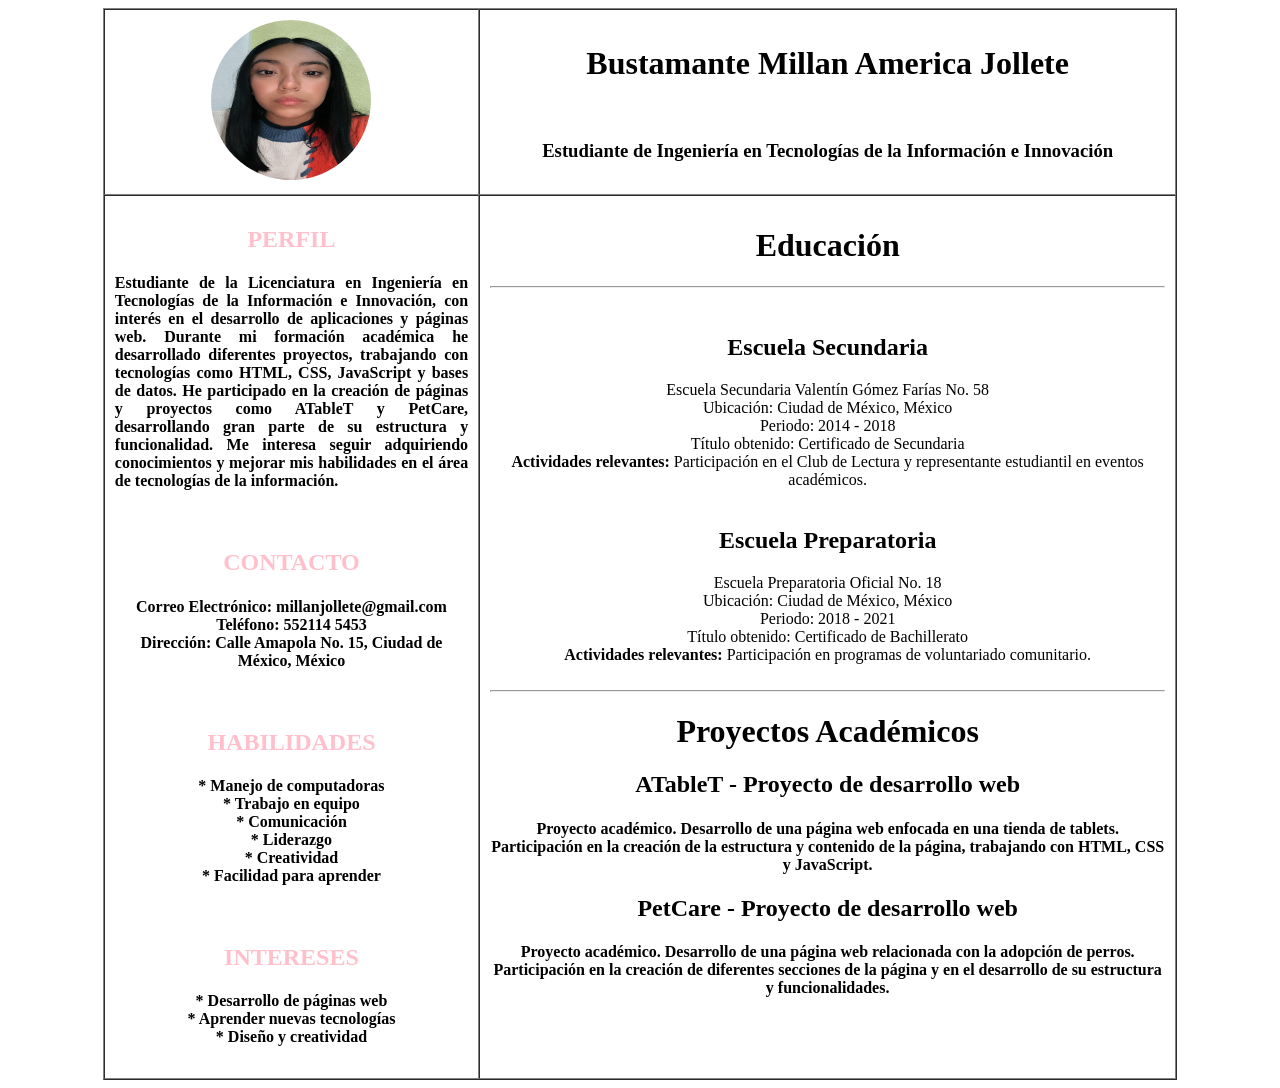
<file: curriculum.html>
<!DOCTYPE html>
<html lang="es">

<head>
    <meta charset="UTF-8">
    <meta name="viewport" content="width=device-width, initial-scale=1.0">
    <title>Currículum</title>
</head>

<body>

    <div align="center">

        <table border="1" width="85%" cellpadding="10" cellspacing="0">
            <tr>
                <td width="35%" align="center" valign="middle">
                    <img src="imgs/miimagen.jpeg"Foto" width="160" height="160" style="border-radius:50%">
                </td>

                <!-- Recuadro Nombre -->
                <td width="65%" align="center" valign="middle">
                    <h1>Bustamante Millan America Jollete</h1>
                    <br>
                    <h3>Estudiante de Ingeniería en Tecnologías de la Información e Innovación</h3>
                </td>
            </tr>

            <!-- FILA INFERIOR: PERFIL/CONTACTO (IZQ) Y EDUCACIÓN/PROYECTOS (DER) -->
            <tr>
                <!-- Recuadro Izquierdo Abajo -->
                <td width="35%" valign="top">

                    <h2 align="center"><font color="pink">PERFIL</font></h2>
                    <h4 align="justify">
                        Estudiante de la Licenciatura en Ingeniería en Tecnologías de la
                        Información e Innovación, con interés en el desarrollo de
                        aplicaciones y páginas web. Durante mi formación académica he
                        desarrollado diferentes proyectos, trabajando con tecnologías
                        como HTML, CSS, JavaScript y bases de datos. He participado en
                        la creación de páginas y proyectos como ATableT y PetCare,
                        desarrollando gran parte de su estructura y funcionalidad.
                        Me interesa seguir adquiriendo conocimientos y mejorar mis
                        habilidades en el área de tecnologías de la información.
                    </h4>

                    <br>
                    <h2 align="center"><font color="pink">CONTACTO</font></h2>
                    <h4 align="center">
                        Correo Electrónico: millanjollete@gmail.com <br>
                        Teléfono: 552114 5453 <br>
                        Dirección: Calle Amapola No. 15, Ciudad de México, México
                    </h4>

                    <br>
                    <h2 align="center"><font color="pink">HABILIDADES</font></h2>
                    <h4 align="center">
                        * Manejo de computadoras<br>
                        * Trabajo en equipo<br>
                        * Comunicación<br>
                        * Liderazgo<br>
                        * Creatividad<br>
                        * Facilidad para aprender
                    </h4>

                    <br>
                    <h2 align="center"><font color="pink">INTERESES</font></h2>
                    <h4 align="center">
                        * Desarrollo de páginas web<br>
                        * Aprender nuevas tecnologías<br>
                        * Diseño y creatividad
                    </h4>

                </td>

                <!-- Recuadro Derecho Abajo (Centrado) -->
                <td width="65%" valign="top" align="center">

                    <h1>Educación</h1>
                    <hr>
                    <br>

                    <h2>Escuela Secundaria</h2>
                    Escuela Secundaria Valentín Gómez Farías No. 58 <br>
                    Ubicación: Ciudad de México, México <br>
                    Periodo: 2014 - 2018 <br>
                    Título obtenido: Certificado de Secundaria <br>
                    <b>Actividades relevantes:</b> Participación en el Club de Lectura y representante estudiantil en eventos académicos.

                    <br><br>

                    <h2>Escuela Preparatoria</h2>
                    Escuela Preparatoria Oficial No. 18 <br>
                    Ubicación: Ciudad de México, México <br>
                    Periodo: 2018 - 2021 <br>
                    Título obtenido: Certificado de Bachillerato <br>
                    <b>Actividades relevantes:</b> Participación en programas de voluntariado comunitario.

                    <br><br>

                    <hr>

                    <h1>Proyectos Académicos</h1>

                    <h2>ATableT - Proyecto de desarrollo web</h2>
                    <h4>
                        Proyecto académico. Desarrollo de una página web enfocada en
                        una tienda de tablets. Participación en la creación de la
                        estructura y contenido de la página, trabajando con HTML,
                        CSS y JavaScript.
                    </h4>

                    <h2>PetCare - Proyecto de desarrollo web</h2>
                    <h4>
                        Proyecto académico. Desarrollo de una página web relacionada
                        con la adopción de perros. Participación en la creación de
                        diferentes secciones de la página y en el desarrollo de su
                        estructura y funcionalidades.
                    </h4>

                </td>
            </tr>

        </table>

    </div>

</body>

</html>
</file>
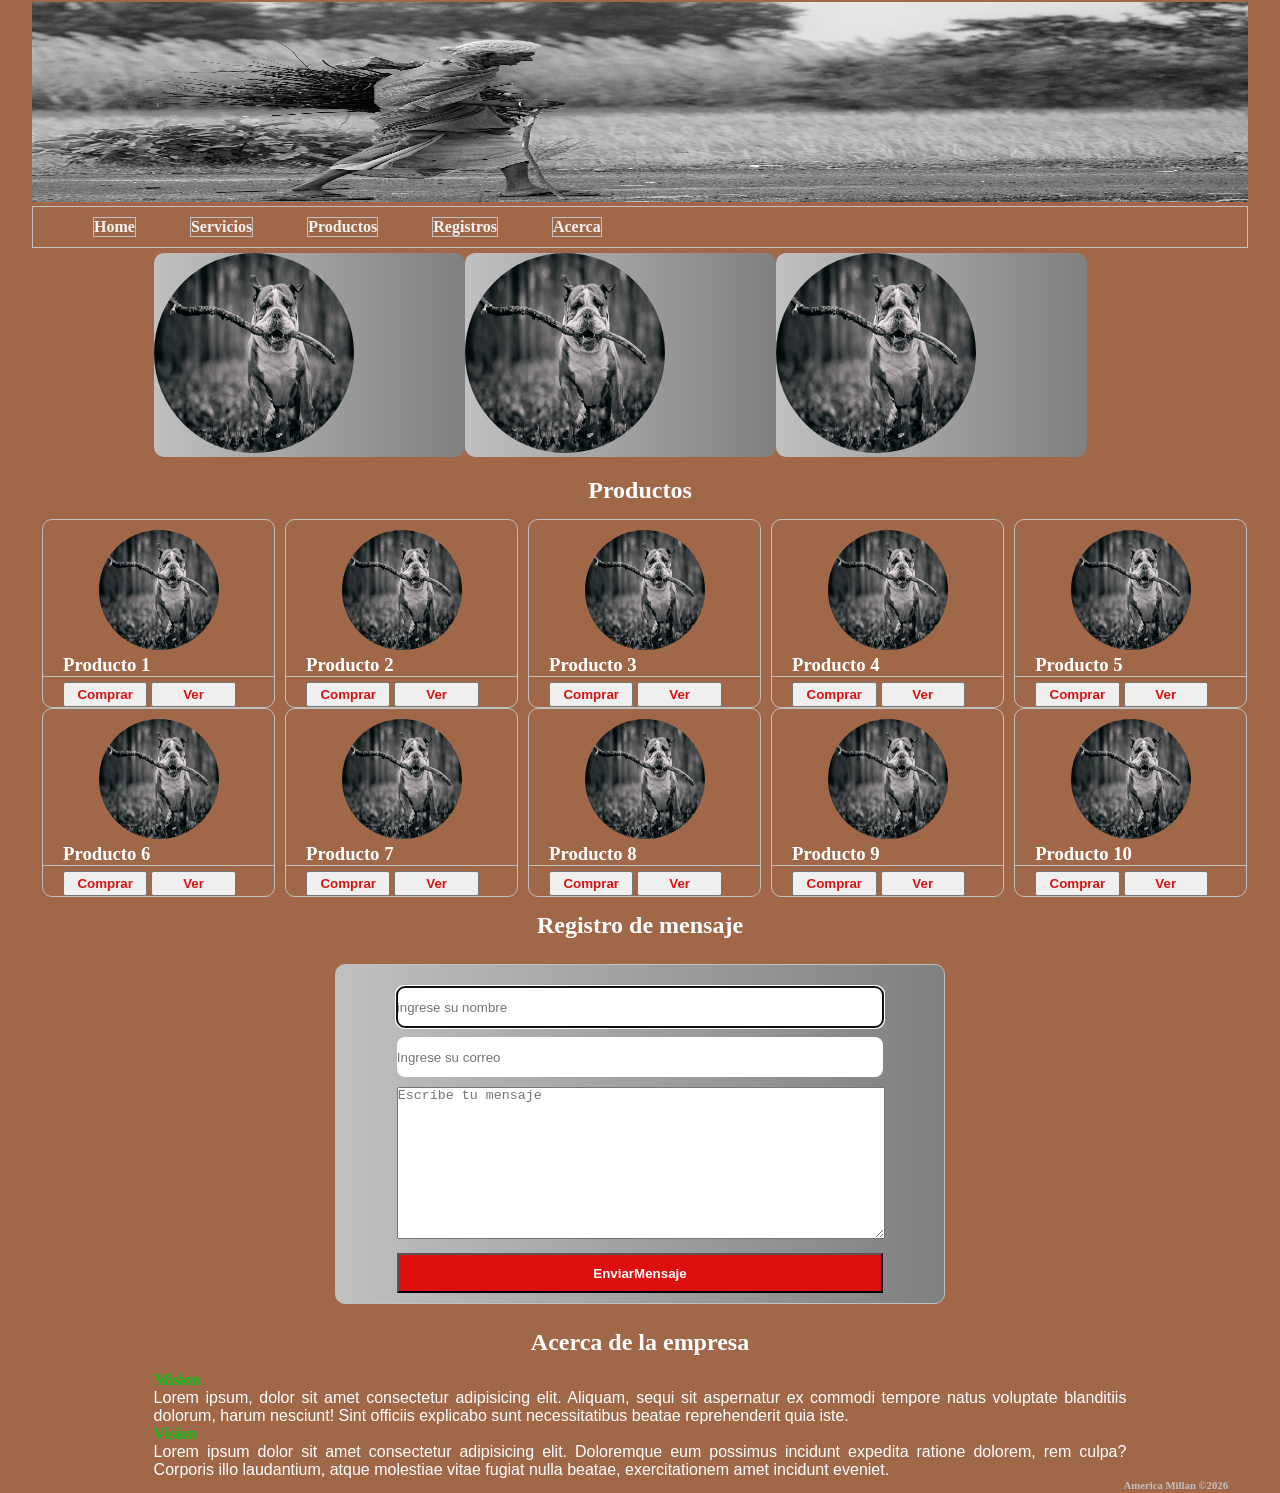
<file: index.Practica1.html>
<!DOCTYPE html>
<html lang="en">
<head>
    <meta charset="UTF-8">
    <meta name="viewport" content="width=device-width, initial-scale=1.0">
    <link rel="stylesheet" href="styles.Practica1.css"> 
    <title>Home</title>
</head>
<body>
    <div id="contenedor"> 
        <header> 
            <img src="imgs/Logo1.png" width="100%" height="200px"> 
        </header>

        <nav id="menu">
            <ul> 
                <li> <a href="index.Practica1.html"> Home</a></li>
                <li> <a href="servicios.html"> Servicios</a></li>
                <li> <a href="productos.html"> Productos</a></li>
                <li> <a href="servicios.html"> Registros</a></li>
                <li> <a href="AcercaDe.html"> Acerca</a></li>
            </ul>
        </nav>

        <section id="principal">
            <aside class="tarjeta">
                <img src="imgs/logoooo.jpg" width="200px" height="200px"> 
            </aside>
            <aside class="tarjeta">
                <img src="imgs/logoooo.jpg" width="200px" height="200px"> 
            </aside>
            <aside class="tarjeta">
                <img src="imgs/logoooo.jpg" width="200px" height="200px"> 
            </aside>
        </section>

        <h2>Productos</h2>
        <section>

            <aside class="producto">

                <div class="centrar">
                <img src="imgs/logoooo.jpg" width="120px" height="120px">
                </div>
                <h3>Producto 1</h3>
                <div class="botones">
                    <button class="boton">Comprar</button>
                    <button class="boton boton2">Ver</button>
                </div>
            </aside>

            <aside class="producto">
                <div class="centrar">
                <img src="imgs/logoooo.jpg" width="120px" height="120px">
                </div>
                <h3>Producto 2</h3>
                <div class="botones">
                    <button class="boton">Comprar</button>
                    <button class="boton boton2">Ver</button>
                </div>
            </aside>

            <aside class="producto">
                <div class="centrar">
                <img src="imgs/logoooo.jpg" width="120px" height="120px">
                </div>
                <h3>Producto 3</h3>
                <div class="botones">
                    <button class="boton">Comprar</button>
                    <button class="boton boton2">Ver</button>
                </div>
            </aside>

            <aside class="producto">
               <div class="centrar">
                <img src="imgs/logoooo.jpg" width="120px" height="120px">
                </div>
                <h3>Producto 4</h3>
                <div class="botones">
                    <button class="boton">Comprar</button>
                    <button class="boton boton2">Ver</button>
                </div>
            </aside>

            <aside class="producto">
                <div class="centrar">
                <img src="imgs/logoooo.jpg" width="120px" height="120px">
                </div>
                <h3>Producto 5</h3>
                <div class="botones">
                    <button class="boton">Comprar</button>
                    <button class="boton boton2">Ver</button>
                </div>
            </aside>

            <aside class="producto">
                <div class="centrar">
                <img src="imgs/logoooo.jpg" width="120px" height="120px">
                </div>
                <h3>Producto 6</h3>
                <div class="botones">
                    <button class="boton">Comprar</button>
                    <button class="boton boton2">Ver</button>
                </div>
            </aside>

            <aside class="producto">
                <div class="centrar">
                <img src="imgs/logoooo.jpg" width="120px" height="120px">
                </div>
                <h3>Producto 7</h3>
                <div class="botones">
                    <button class="boton">Comprar</button>
                    <button class="boton boton2">Ver</button>
                </div>
            </aside>

            <aside class="producto">
                <div class="centrar">
                <img src="imgs/logoooo.jpg" width="120px" height="120px">
                </div>
                <h3>Producto 8</h3>
                <div class="botones">
                    <button class="boton">Comprar</button>
                    <button class="boton boton2">Ver</button>
                </div>
            </aside>

            <aside class="producto">
                <div class="centrar">
                <img src="imgs/logoooo.jpg" width="120px" height="120px">
                </div>
                <h3>Producto 9</h3>
                <div class="botones">
                    <button class="boton">Comprar</button>
                    <button class="boton boton2">Ver</button>
                </div>
            </aside>

            <aside class="producto">
                <div class="centrar">
                <img src="imgs/logoooo.jpg" width="120px" height="120px">
                </div>
                <h3>Producto 10</h3>
                <div class="botones">
                    <button class="boton">Comprar</button>
                    <button class="boton boton2">Ver</button>
                </div>
            </aside>
        </section>

        <h2>Registro de mensaje</h2>
        <section class="formulario">
            <div class="registro">
                <p>
                    <input type="text" id="nombre" name="nombre" placeholder="ingrese su nombre" required autofocus class="caja">
                </p>
                <p>
                    <input type="text"id="correo" name="correo" placeholder="Ingrese su correo" class="caja">
                </p>
                <p>
                    <textarea id="msg" name="msg" placeholder="Escribe tu mensaje" required></textarea>
                </p>
                <p>
                    <input type="submit" value="EnviarMensaje" name="enviar" class="remitir">
                </p>
            </div>
        </section>

        <h2>Acerca de la empresa</h2>
        <section class="empresa">
            <h4>Mision</h4>
            <article>
                Lorem ipsum, dolor sit amet consectetur adipisicing elit. Aliquam, sequi sit aspernatur ex commodi tempore natus voluptate blanditiis dolorum, harum nesciunt! Sint officiis explicabo sunt necessitatibus beatae reprehenderit quia iste.
            </article>
            <h4>Vision</h4>
            <article>
                Lorem ipsum dolor sit amet consectetur adipisicing elit. Doloremque eum possimus incidunt expedita ratione dolorem, rem culpa? Corporis illo laudantium, atque molestiae vitae fugiat nulla beatae, exercitationem amet incidunt eveniet.
            </article>
        </section>
        <footer>
            <h6>America Millan &copy;2026</h6>
        </footer>
    </div>
</body>
</html>
</file>
<file: styles.Practica1.css>
/*
    Selector Universal
*/

*{
    /* Propiedad:valor*/
    margin: 0; /* Margen */
    padding: 0; /* sangria */
}

body{
    background-color: rgb(160, 104, 72); /* color Fondo */
    color: white; /* Color letra */
}

#contenedor{
    width: 95%;
    margin: 2px auto;
    /*background-color: silver;*/
}

#menu{
    border: 1px silver solid;
    padding: 10px;
}

nav ul li{
    display: inline-block;
    margin-left: 50px;
    border: 1px silver solid;
}

nav ul li a{
    text-decoration: none;
    color: rgb(248, 242, 242);
    font-weight: bold;
}

#principal{
    width: 80%;
    margin: 5px auto;
}

.tarjeta{
    float: left;
    width: 32%;
    background: linear-gradient(to right,silver,gray);
    border-radius: 10px;
}

.tarjeta img{
    border-radius: 100px;
}

h2{
    text-align: center;
    clear: both;
    padding: 15px 0;
}

section{
    display: flow-root;
}

section .producto{
    margin-left: 10px;
    float: left;
    width: 19%;
    border: 1px silver solid;
    padding-top: 10px;
    border-radius: 10px;
}
.centrar{
    text-align: center;
}

.centrar img{
    border-radius: 120px;
}

h3{
    padding-left: 20px; 
}

.botones{
    padding-left: 20px;
    padding-top: 5px;
    border-top: 1px silver solid;
}

.boton{
    width: 40%;
    height: 25px;
    background-color: rgb(6, 134, 44), 76;
    color: rgb(216, 17, 17);
    font-weight: bold;
}

.boton2{
    background-color: rgb(240, 238, 238)54, 30;
}

.formulario{
    width: 50%;
    margin: 10px auto;
    background: linear-gradient(to right,silver,grey);
    border: 1px silver solid;
    border-radius: 10px;
}

.registro{
    width: 80%;
    padding-top: 20px;
    margin: 2px auto;
}

.caja{
    width: 100%;
    height: 40px;
    border-radius: 8px;
    border: none;
}

p{
    margin-bottom: 10px;
}

textarea{
    width: 100%;
    height: 150px;
}

.remitir{
    width: 100%;
    height: 40px;
    background-color: rgb(221, 15, 15);
    font-family: Verdana, Geneva, Tahoma, sans-serif;
    font-weight: bold;
    color: white;

}

h4{
    color: rgb(10, 193, 22);
}

article{
    text-align: justify;
    font-family: Arial, Helvetica, sans-serif;
    font-size: 1em;
    margin:0px auto;
}

.empresa{
    width: 80%;
    margin: 0px auto;
}

footer{
    text-align: right;
    padding-right: 20px;
    color:silver;
}
</file>
